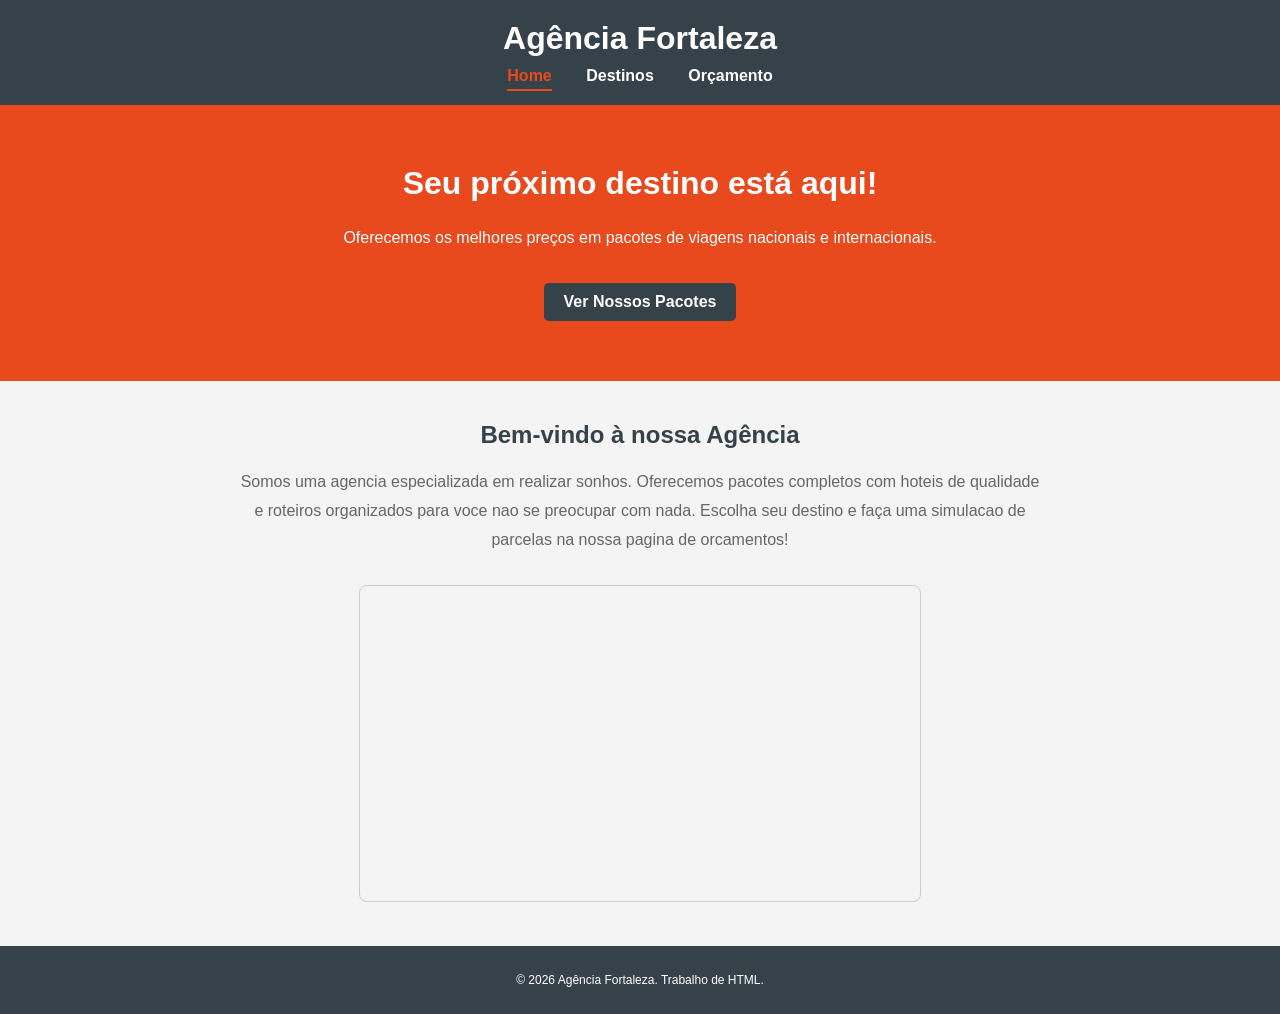
<file: index.html>
<!DOCTYPE html>
<html lang="pt-BR">

<head>
    <meta charset="UTF-8">
    <title>Agência de Viagens - Fortaleza</title>
    <!-- link pro css da pasta css  -->
    <link rel="stylesheet" href="css/style.css">
</head>

<body>

    <!-- cabecalho do site (menu e logo) -->
    <header id="topoSite">
        <div class="logo">
            <h1>Agência Fortaleza</h1>
        </div>
        <!-- links de navegacao entre paginas separadas -->
        <nav class="menu-nav">
            <a href="index.html" class="active">Home</a>
            <a href="destinos.html">Destinos</a>
            <a href="orcamento.html">Orçamento</a>
        </nav>
    </header>

    <!-- banner de entrada com botao que vai pra outra pagina -->
    <section class="hero_banner">
        <h2>Seu próximo destino está aqui!</h2>
        <p>Oferecemos os melhores preços em pacotes de viagens nacionais e internacionais.</p>
        <a href="destinos.html" class="btn_home">Ver Nossos Pacotes</a>
    </section>

    <!-- pequena introducao sobre a agencia na home -->
    <section class="sobre-home" style="width: 80%; max-width: 800px; margin: 40px auto; text-align: center;">
        <h2 style="color: #35424a;">Bem-vindo à nossa Agência</h2>
        <p style="color: #666; line-height: 1.8;">Somos uma agencia especializada em realizar sonhos. Oferecemos pacotes
            completos com hoteis de qualidade e roteiros organizados para voce nao se preocupar com nada. Escolha seu
            destino e faça uma simulacao de parcelas na nossa pagina de orcamentos!</p>

        <!-- video de viagem que o prof sugeriu colocar de exemplo -->
        <div style="margin-top: 30px;">
            <iframe width="100%" height="315" style="max-width: 560px; border: 1px solid #ccc; border-radius: 8px;"
                src="https://www.youtube.com/embed/snsrj6CWPzI" title="YouTube video player" frameborder="0"
                allow="accelerometer; autoplay; clipboard-write; encrypted-media; gyroscope; picture-in-picture; web-share"
                referrerpolicy="strict-origin-when-cross-origin" allowfullscreen></iframe>
        </div>
    </section>

    <!-- rodape simples da pagina -->
    <footer>
        <p>&copy; 2026 Agência Fortaleza. Trabalho de HTML.</p>
    </footer>

</body>

</html>
</file>
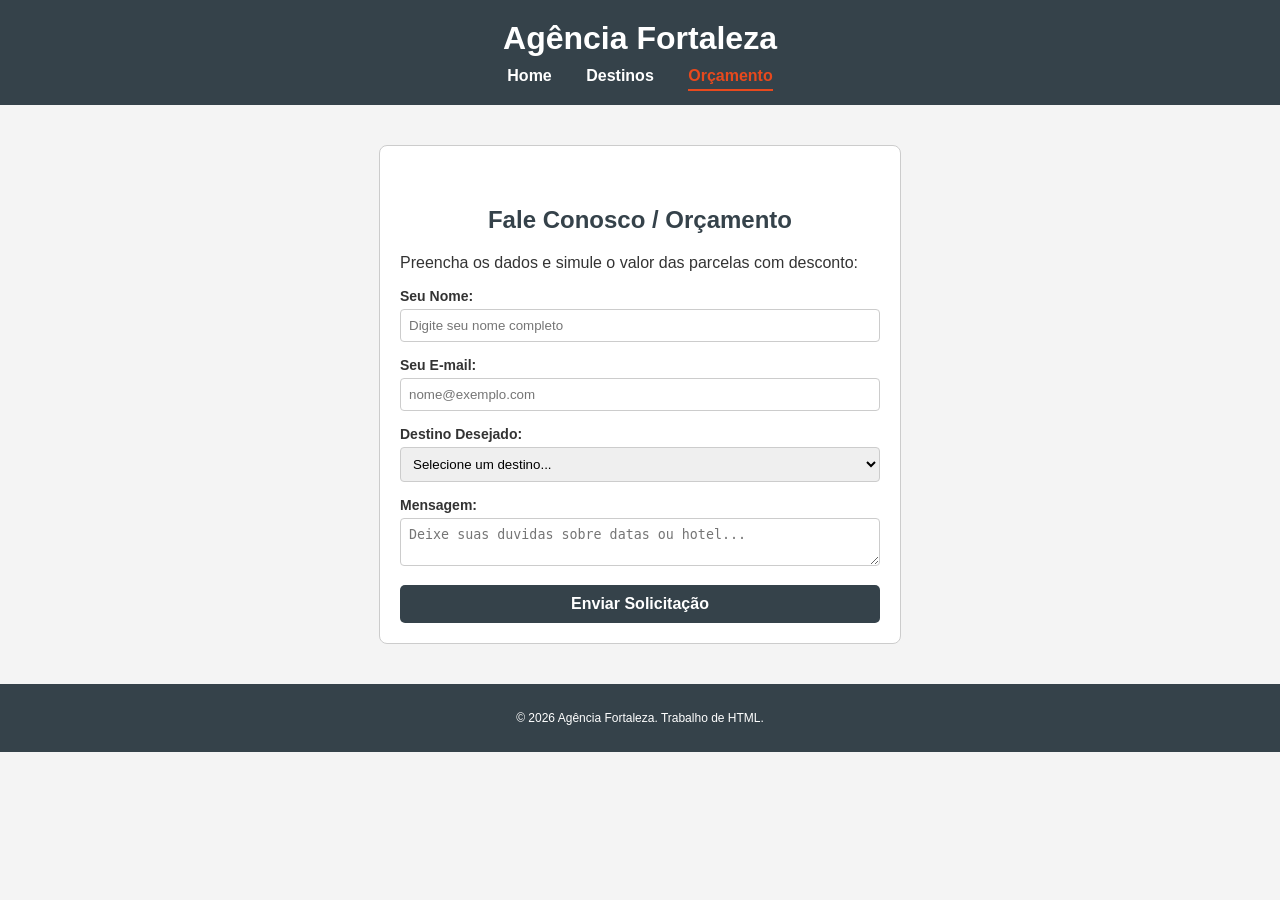
<file: orcamento.html>
<!DOCTYPE html>
<html lang="pt-BR">

<head>
    <meta charset="UTF-8">
    <title>Solicitar Orçamento - Fortaleza</title>
    <!-- css compartilhado das paginas -->
    <link rel="stylesheet" href="css/style.css">
</head>

<body>

    <!-- cabecalho do site -->
    <header id="topoSite">
        <div class="logo">
            <h1>Agência Fortaleza</h1>
        </div>
        <!-- links de navegacao -->
        <nav class="menu-nav">
            <a href="index.html">Home</a>
            <a href="destinos.html">Destinos</a>
            <a href="orcamento.html" class="active">Orçamento</a>
        </nav>
    </header>

    <!-- formulario de contato e simulador de parcelas -->
    <section class="secao-contato">
        <h2 class="titulo-secao">Fale Conosco / Orçamento</h2>
        <p>Preencha os dados e simule o valor das parcelas com desconto:</p>

        <form id="form_orc" onsubmit="return validarFormulario(event)">
            <div class="campo_form">
                <label for="nome">Seu Nome:</label>
                <input type="text" id="nome" name="nome" placeholder="Digite seu nome completo">
            </div>

            <div class="campo_form">
                <label for="email">Seu E-mail:</label>
                <input type="text" id="email" name="email" placeholder="nome@exemplo.com">
            </div>

            <div class="campo_form">
                <label for="destino">Destino Desejado:</label>
                <select id="destino" name="destino" onchange="atualizarValores()">
                    <option value="">Selecione um destino...</option>
                    <option value="Rio de Janeiro">Rio de Janeiro</option>
                    <option value="Gramado">Gramado</option>
                    <option value="Paris">Paris</option>
                </select>
            </div>

            <!-- simulador de parcelas que mostra valores dinamicamente -->
            <div class="campo_form" id="box-simulador"
                style="display:none; background:#eee; padding:10px; border-radius:5px; margin-bottom:15px;">
                <p style="margin:0 0 5px 0; font-weight:bold;">Simulador Financeiro:</p>
                <div style="font-size: 14px;">
                    Valor do Pacote: R$ <span id="simular-valor-original">0,00</span><br>
                    Em até 10x de: <strong style="color: green;">R$ <span id="simular-parcelas">0,00</span></strong> sem
                    juros!
                </div>
            </div>

            <div class="campo_form">
                <label for="mensagem">Mensagem:</label>
                <textarea id="mensagem" name="mensagem"
                    placeholder="Deixe suas duvidas sobre datas ou hotel..."></textarea>
            </div>

            <button type="submit" id="btn-env-form">Enviar Solicitação</button>
        </form>
    </section>

    <!-- rodape simples da pagina -->
    <footer>
        <p>&copy; 2026 Agência Fortaleza. Trabalho de HTML.</p>
    </footer>

    <!-- js para rodar a simulacao e carregar dados da url -->
    <script src="js/script.js"></script>
</body>

</html>
</file>
<file: css/style.css>
/* estilos basicos de um site */

body {
    font-family: Arial, sans-serif;
    margin: 0;
    padding: 0;
    background-color: #f4f4f4;
    color: #333;
}

/* estilo do cabecalho e topo */
header {
    background-color: #35424a;
    color: #ffffff;
    padding: 20px 0;
    text-align: center;
}

header h1 {
    margin: 0 0 10px 0;
}

/* links do menu */
.menu-nav a {
    color: #ffffff;
    text-decoration: none;
    margin: 0 15px;
    font-weight: bold;
    padding-bottom: 5px;
}

.menu-nav a:hover,
.menu-nav a.active {
    color: #e8491d;
    /* destaque laranja quando passa o mouse ou pagina ativa */
    border-bottom: 2px solid #e8491d;
}

/* banner da pagina inicial */
.hero_banner {
    background-color: #e8491d;
    color: #ffffff;
    text-align: center;
    padding: 60px 20px;
}

.hero_banner h2 {
    margin-top: 0;
    font-size: 32px;
}

/* botao verde/escuro do banner */
.btn_home {
    display: inline-block;
    background-color: #35424a;
    color: #ffffff;
    padding: 10px 20px;
    text-decoration: none;
    font-weight: bold;
    margin-top: 20px;
    border-radius: 5px;
}

.btn_home:hover {
    background-color: #ffffff;
    color: #35424a;
}

/* titulo das secoes do site */
.titulo-secao {
    text-align: center;
    margin-top: 40px;
    color: #35424a;
}

/* grid de destinos (vitrine) */
.vitrine-pacotes {
    width: 95%;
    max-width: 1050px;
    margin: 0 auto;
}

/* cards alinhados de forma flex */
.lista_packs {
    display: flex;
    justify-content: space-around;
    flex-wrap: wrap;
    margin-top: 20px;
}

.card-destino {
    background-color: #ffffff;
    border: 1px solid #ccc;
    border-radius: 8px;
    width: 290px;
    margin: 15px;
    padding: 15px;
    text-align: center;
}

.img-card {
    width: 100%;
    height: 180px;
    /* travei a altura pras imagens nao ficarem tortas */
    object-fit: cover;
    border-radius: 5px;
}

.card-destino h3 {
    margin: 10px 0;
    font-size: 18px;
}

/* riscar preco antigo para parecer promocao */
.preco-antigo {
    font-size: 13px;
    color: #999;
    text-decoration: line-through;
    margin: 5px 0 0 0;
}

.card-destino .preco {
    font-size: 20px;
    font-weight: bold;
    color: #e8491d;
    margin: 2px 0 10px 0;
}

/* botao de compra nos cards */
.btn-compra {
    background-color: #35424a;
    color: white;
    border: none;
    padding: 8px 15px;
    border-radius: 5px;
    cursor: pointer;
    font-weight: bold;
    width: 100%;
}

.btn-compra:hover {
    background-color: #e8491d;
}

/* secao do formulario */
.secao-contato {
    width: 90%;
    max-width: 480px;
    margin: 40px auto;
    background-color: #ffffff;
    padding: 20px;
    border: 1px solid #ccc;
    border-radius: 8px;
}

/* espaco entre campos */
.campo_form {
    margin-bottom: 15px;
}

.campo_form label {
    display: block;
    margin-bottom: 5px;
    font-weight: bold;
    font-size: 14px;
}

.campo_form input,
.campo_form select,
.campo_form textarea {
    width: 100%;
    padding: 8px;
    border: 1px solid #ccc;
    border-radius: 4px;
    box-sizing: border-box;
    /* impede q o padding mude o tamanho do box */
}

/* botao enviar */
#btn-env-form {
    width: 100%;
    background-color: #35424a;
    color: white;
    padding: 10px;
    border: none;
    border-radius: 5px;
    font-size: 16px;
    font-weight: bold;
    cursor: pointer;
}

#btn-env-form:hover {
    background-color: #e8491d;
}

/* rodape fim de pagina */
footer {
    background-color: #35424a;
    color: #ffffff;
    text-align: center;
    padding: 15px 0;
    margin-top: 40px;
    font-size: 12px;
}
</file>
